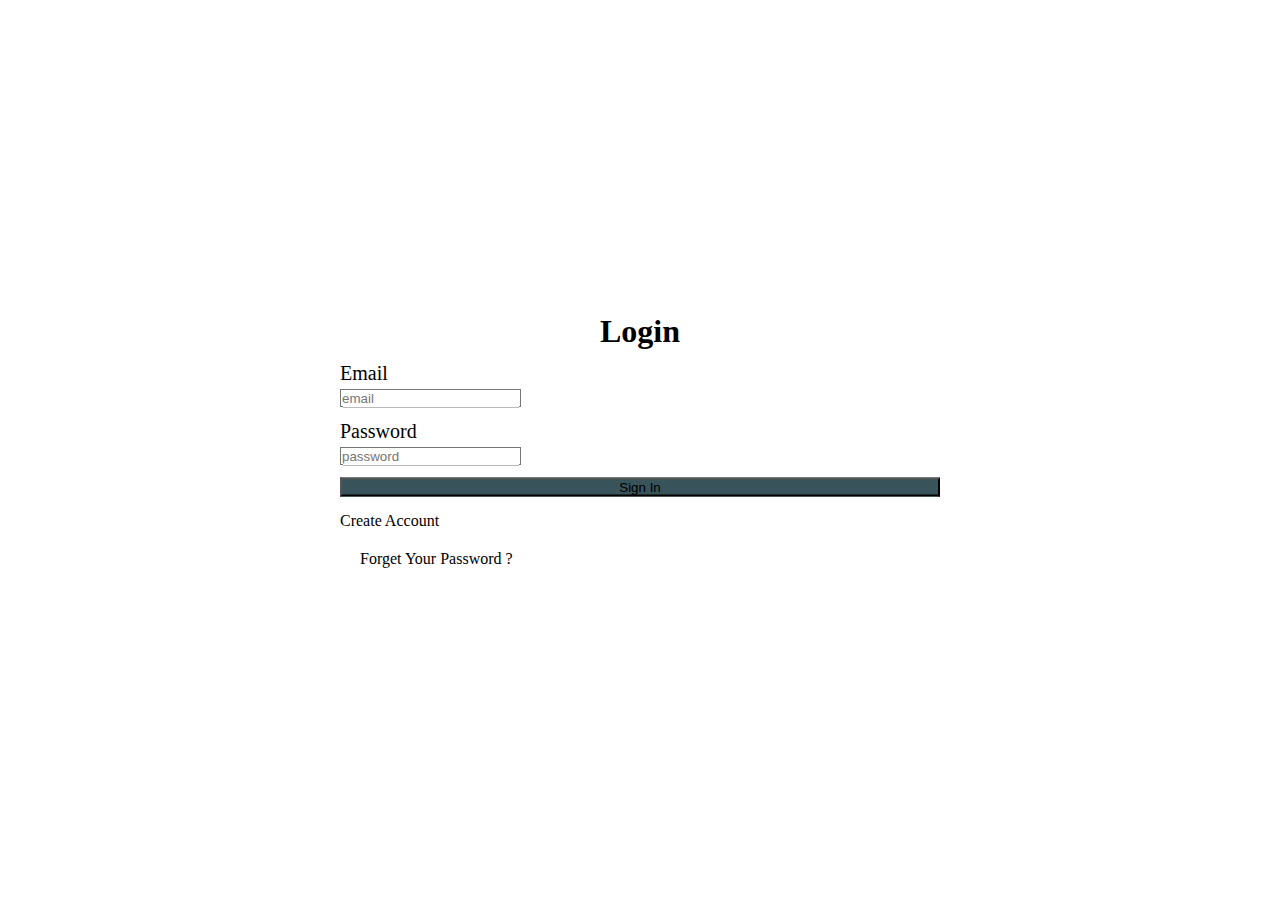
<file: login.html>
<!doctype html>
<html lang="en">
  <head>
    <!-- Required meta tags -->
    <meta charset="utf-8">
    <meta name="viewport" content="width=device-width, initial-scale=1, shrink-to-fit=no">

    <!-- Bootstrap CSS -->
    <link rel="stylesheet" href="https://stackpath.bootstrapcdn.com/bootstrap/4.5.0/css/bootstrap.min.css" integrity="sha384-9aIt2nRpC12Uk9gS9baDl411NQApFmC26EwAOH8WgZl5MYYxFfc+NcPb1dKGj7Sk" crossorigin="anonymous">
    <link rel="stylesheet" href="style.css">
    <!-- FontAwsome icon -->
    <link rel="stylesheet" href="https://stackpath.bootstrapcdn.com/font-awesome/4.7.0/css/font-awesome.min.css">
    
    <title>login in</title>
  </head>
  <body>

      

<!-- **********************************Login********************** -->
   <section class="login">
     <div class="container">
      <div class="login-box">
        <h1>Login</h1>

        <div class="textbox">
            Email <br />
            <input type="email" placeholder="email" name="" value="" class="form-control">
        </div>  

        <div class="textbox">
            Password <br />
            <input type="password" placeholder="password" name="" value="" class="form-control">
        </div>

        <button type="button" class="btn btn-primary">Sign In</button>

        <div class="text-center acc">
          <a href="signup.html">Create Account</a>
        </div>

        <div class="text-center" style="margin: 20px;"> 
            <a href="#" style="color: black;">Forget Your Password ?</a>
        </div>

    </div>
     </div>

   </section>


    <!-- Optional JavaScript -->
    <!-- jQuery first, then Popper.js, then Bootstrap JS -->
    <script src="https://code.jquery.com/jquery-3.5.1.slim.min.js" integrity="sha384-DfXdz2htPH0lsSSs5nCTpuj/zy4C+OGpamoFVy38MVBnE+IbbVYUew+OrCXaRkfj" crossorigin="anonymous"></script>
    <script src="https://cdn.jsdelivr.net/npm/popper.js@1.16.0/dist/umd/popper.min.js" integrity="sha384-Q6E9RHvbIyZFJoft+2mJbHaEWldlvI9IOYy5n3zV9zzTtmI3UksdQRVvoxMfooAo" crossorigin="anonymous"></script>
    <script src="https://stackpath.bootstrapcdn.com/bootstrap/4.5.0/js/bootstrap.min.js" integrity="sha384-OgVRvuATP1z7JjHLkuOU7Xw704+h835Lr+6QL9UvYjZE3Ipu6Tp75j7Bh/kR0JKI" crossorigin="anonymous"></script>
  </body>
</html>
</file>
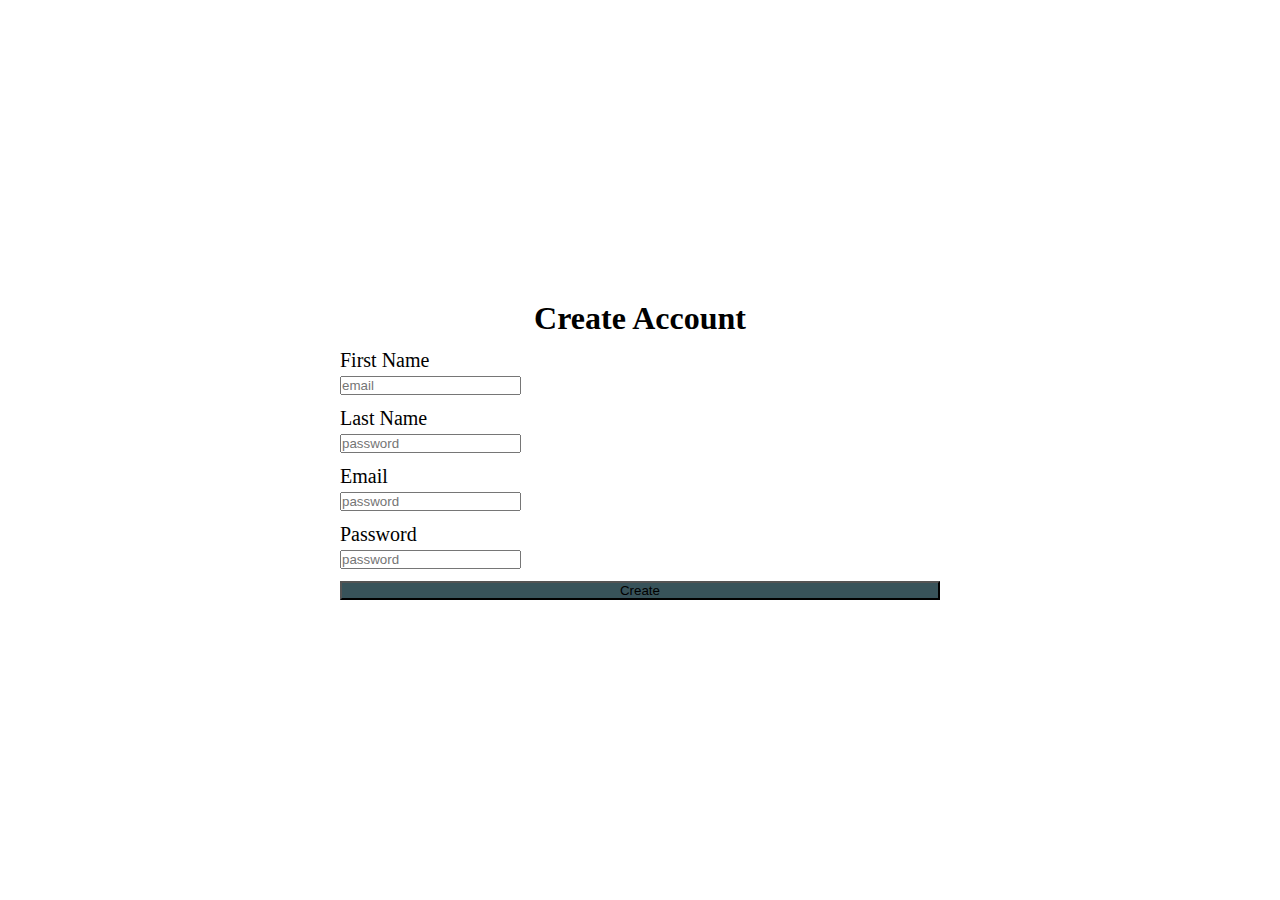
<file: signup.html>
<!doctype html>
<html lang="en">
  <head>
    <!-- Required meta tags -->
    <meta charset="utf-8">
    <meta name="viewport" content="width=device-width, initial-scale=1, shrink-to-fit=no">

    <!-- Bootstrap CSS -->
    <link rel="stylesheet" href="https://stackpath.bootstrapcdn.com/bootstrap/4.5.0/css/bootstrap.min.css" integrity="sha384-9aIt2nRpC12Uk9gS9baDl411NQApFmC26EwAOH8WgZl5MYYxFfc+NcPb1dKGj7Sk" crossorigin="anonymous">
    <link rel="stylesheet" href="style.css">
    <!-- FontAwsome icon -->
    <link rel="stylesheet" href="https://stackpath.bootstrapcdn.com/font-awesome/4.7.0/css/font-awesome.min.css">
    
    <title>login in</title>
  </head>
  <body>
    

<!-- **********************************Login********************** -->
      <div class="login-box">
        <h1>Create Account</h1>

        <div class="textbox">
            First Name <br />
            <input type="email" placeholder="email" name="" value="" class="form-control">
        </div>  

        <div class="textbox">
            Last Name <br />
            <input type="password" placeholder="password" name="" value="" class="form-control">
        </div>

        <div class="textbox">
            Email <br />
            <input type="password" placeholder="password" name="" value="" class="form-control">
        </div>

        <div class="textbox">
            Password <br />
            <input type="password" placeholder="password" name="" value="" class="form-control">
        </div>

        <button type="button" class="btn btn-primary">Create</button>

    </div>


    <!-- Optional JavaScript -->
    <!-- jQuery first, then Popper.js, then Bootstrap JS -->
    <script src="https://code.jquery.com/jquery-3.5.1.slim.min.js" integrity="sha384-DfXdz2htPH0lsSSs5nCTpuj/zy4C+OGpamoFVy38MVBnE+IbbVYUew+OrCXaRkfj" crossorigin="anonymous"></script>
    <script src="https://cdn.jsdelivr.net/npm/popper.js@1.16.0/dist/umd/popper.min.js" integrity="sha384-Q6E9RHvbIyZFJoft+2mJbHaEWldlvI9IOYy5n3zV9zzTtmI3UksdQRVvoxMfooAo" crossorigin="anonymous"></script>
    <script src="https://stackpath.bootstrapcdn.com/bootstrap/4.5.0/js/bootstrap.min.js" integrity="sha384-OgVRvuATP1z7JjHLkuOU7Xw704+h835Lr+6QL9UvYjZE3Ipu6Tp75j7Bh/kR0JKI" crossorigin="anonymous"></script>
  </body>
</html>
</file>
<file: style.css>
*{
    margin: 0;
    padding: 0;
}

h1, h2, h3, h4, h5{
    font-family: 'Balsamiq Sans', cursive;
}

.nav-item a{
    font-weight: 550;
    /* font-family: 'Segoe UI', Tahoma, Geneva, Verdana, sans-serif; */
    font-family: sans-serif;
    margin-left: 30px;
    margin-right: 20px;
}
.cart{
    color: orange;
}
.logo{
    margin-left: 20px;
}

.navbar{
    background-color: rgb(255, 255, 255) !important;
}
/* *************SLider************** */

.outer-div{
    height: 350px;
    overflow: hidden;
}
.inner-div1{
    height: 300px;
    width: 100%;
    background-size: cover;
    background-position: center;
    transition: all 0.5s ease;
    background-image: url(./images/black\ and\ white\ man.jpeg);
}
.inner-div1:hover{
    transform: scale(1.2);
}

.inner-div2{
    height: 300px;
    width: 100%;
    background-size: cover;
    background-position: center;
    transition: all 0.5s ease;
    background-image: url(./images/expo.JPG);
}
.inner-div2:hover{
    transform: scale(1.2);
}
.zoom-box-text {
    text-align: center;
    line-height: 300px;
    color: white;
    opacity: 0.6;
}
a{
    text-decoration: none;
}

/* ***********************New Arrivals************************** */

.newArrivals{
    margin-top: 50px !important;
}
.card{
    width: 350px;
    margin-bottom: 50px;
}
.card img:hover{
    transform: scale(1.1);
    transition: all 0.5s ease;

}
.card-text{
    font-weight: bold;
    color: grey;
}
.btn-primary{
    width: 100%;
    background-color: orangered !important;
}
.heading{
    margin: 50px;
}

/* *****************Single Product*********** */

.single-product img{
    width: 500px;
    height: 500px;
}
.sizes{
    display: block;
    width: 100%;
    align-items: center;
}
.single-product input{
    border: 1px solid #ccc;
    font-weight: bold;
    height: 33px;
    text-align: center;
    width: 30px;
}
.single-product .btn{
    border: 1px;
    text-align: center;
    width: 150px;
    margin-left: 20px;
}
.single-product .price{
    color: grey;
    font-weight: bold;
}
.single-product label, h2{
    color: black;
}
@media screen and (max-width: 750px){
    .single-product{
        width: 100%;
    }
}

/* **********product description******** */

.product-description h6, p{
    color: black;
    margin-top: 50px;
}


.boys img{
    /* margin-right: 210px; */
    margin-top: 20px;
}
@media screen and (max-width: 400px){
    .boys img{
        width: 100%;
    }
}
@media screen and (max-width: 1024px){
    .boys img{
        width: 100%;
    }
}
@media screen and (max-width: 1500px){
    .boys img{
        width: 100%;
    }
}




/* **************Footer*************** */
.footer{
    margin-top: 50px;
    background-color: rgb(46, 45, 45);
    color: white;
}
.footer p{
    color: white;
}
.footer h1{
    font-size: 24px;
    margin: 25px 0;
}
.footer-image img{
    width: 150px !important;
}
.copyright{
    margin-bottom: 0px;
}
.footer hr{
    background-color: white;
}

/* ************************Women Arrivals**************** */
.women-arrivals .card{
    width: 250px;
    margin-top: 50px;
}
.men .card{
    width: 250px;
    margin-top: 50px;
}

/* *****************Sign Up login************* */

.textbox{
    width: 600px;
    overflow: hidden;
    font-size: 20px;
    margin: 12px 0;
}
.login-box{
    position: absolute;
    top: 50%;
    left: 50%;
    transform: translate(-50%,-50%);
}
.login-box h1{
    text-align: center;
}
@media screen and (max-width: 600px){
    .login-box{
        width: 100%;
    }
}
@media screen and (max-width: 600px){
    .textbox{
        width: 100%;
    }
}
.login-box .btn{
    background-color: rgb(56, 83, 90) !important;
    width: 100%;
}
.login-box .acc{
    margin-top: 15px;
    cursor: pointer;
}
.login-box .acc a{
    color: black;
}
/* ****About********* */

.about{
    margin-top: 50px;
    line-height: 50px;
}
.about h5{
    font-size: 50px;
    color: black;
}

/* *****pagination******** */

.pagination {
    justify-content: center;
 }
</file>
